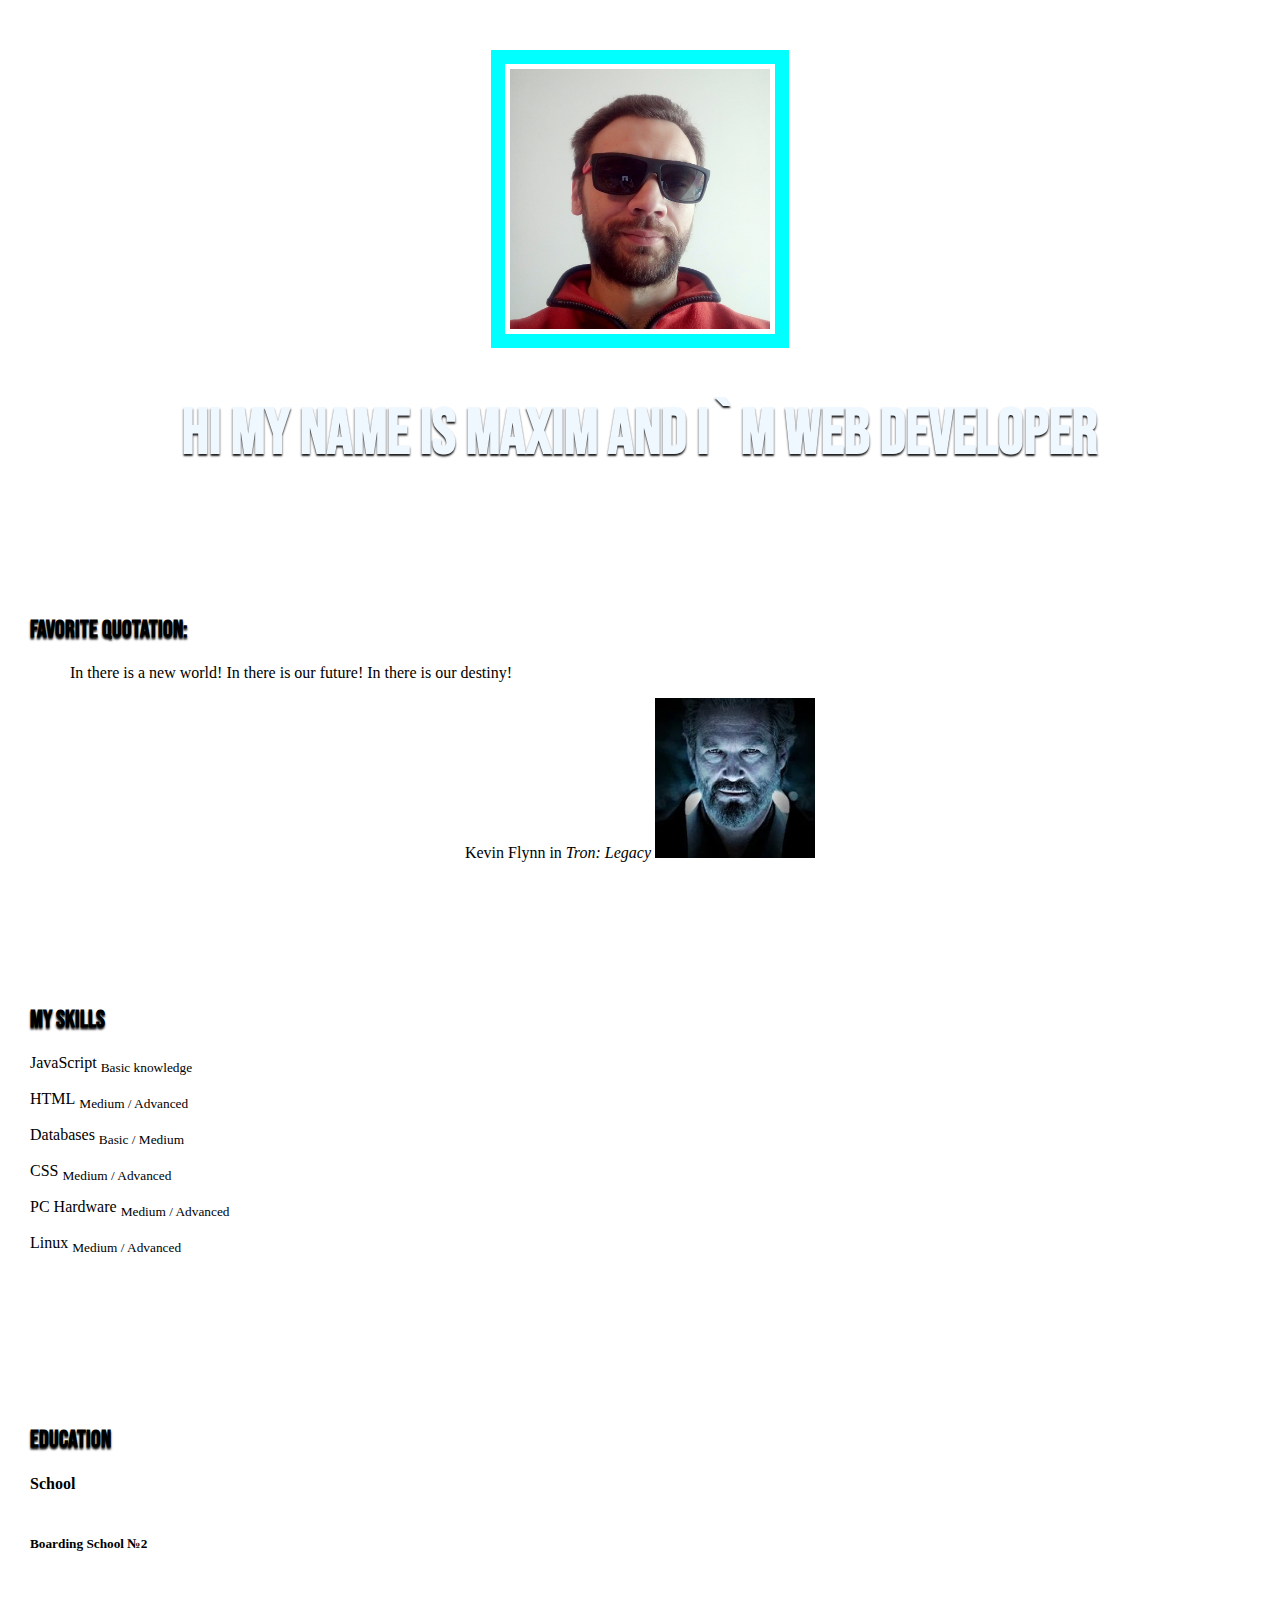
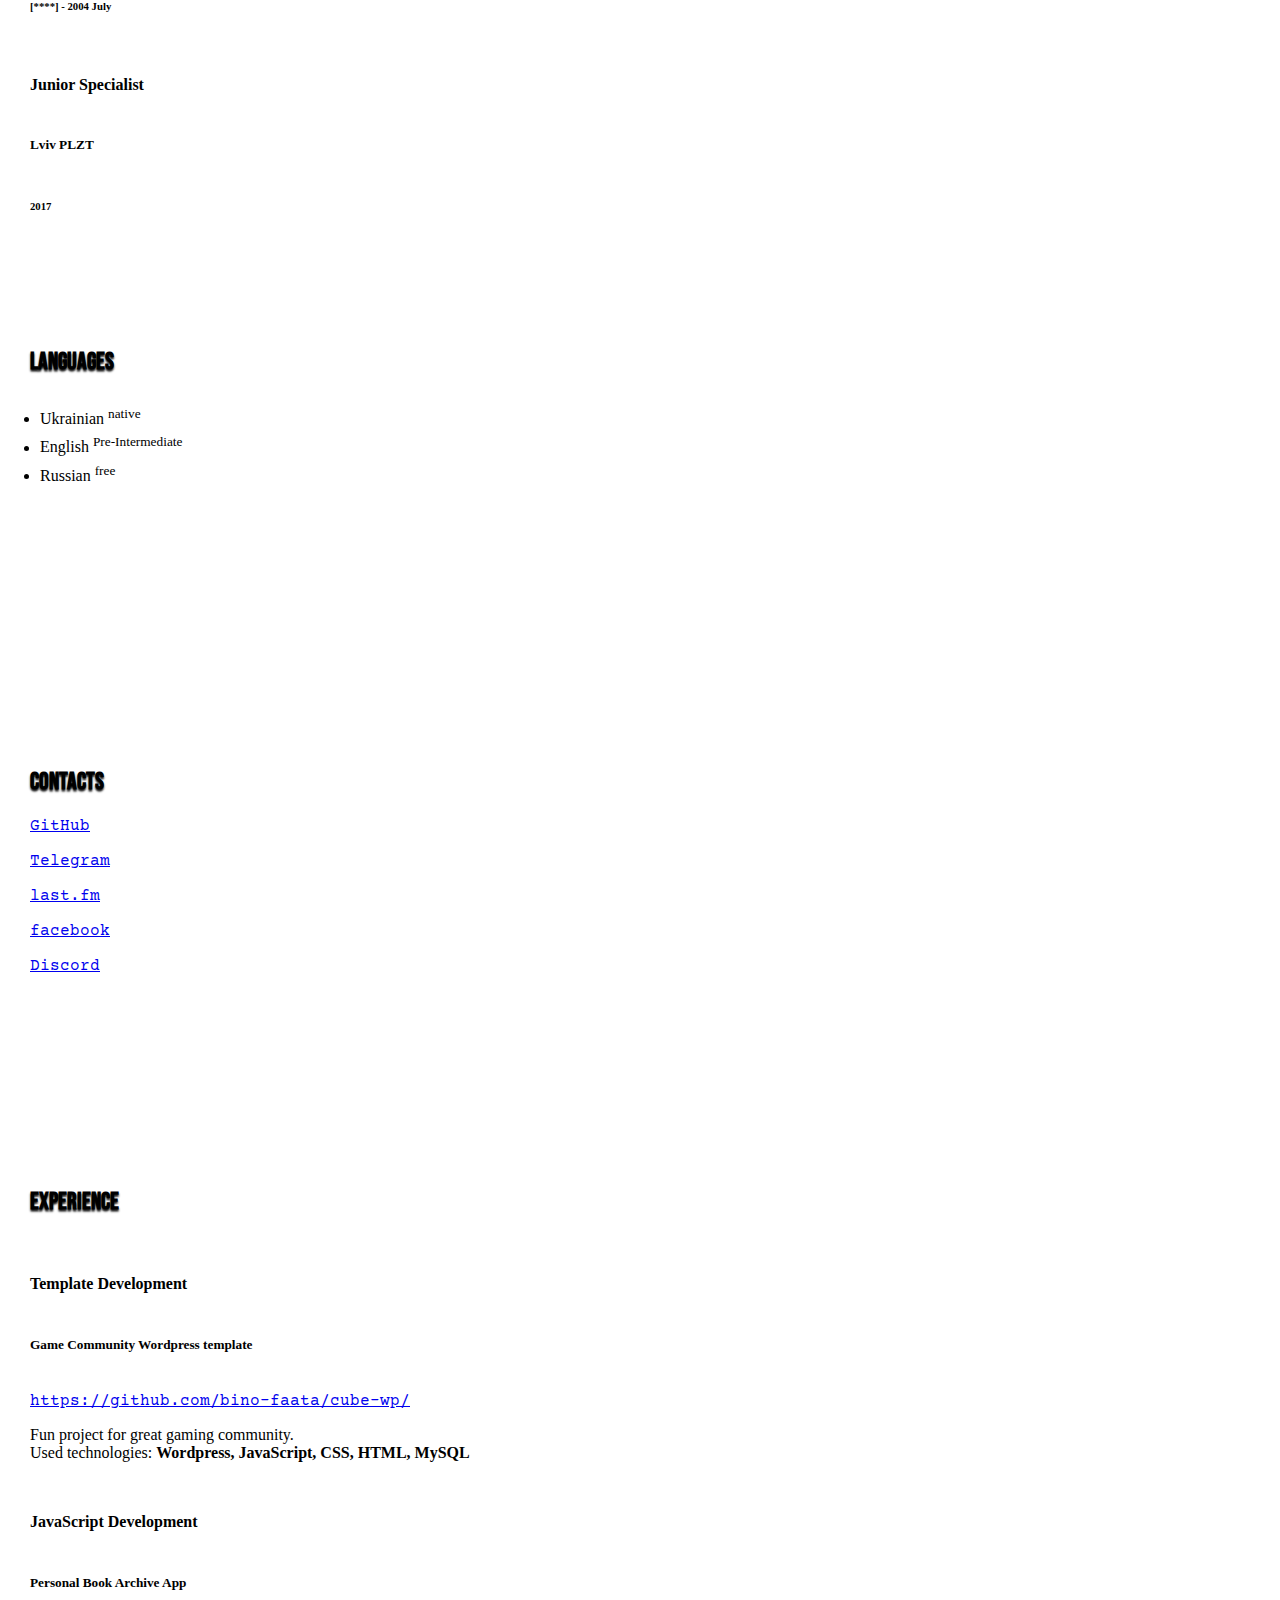
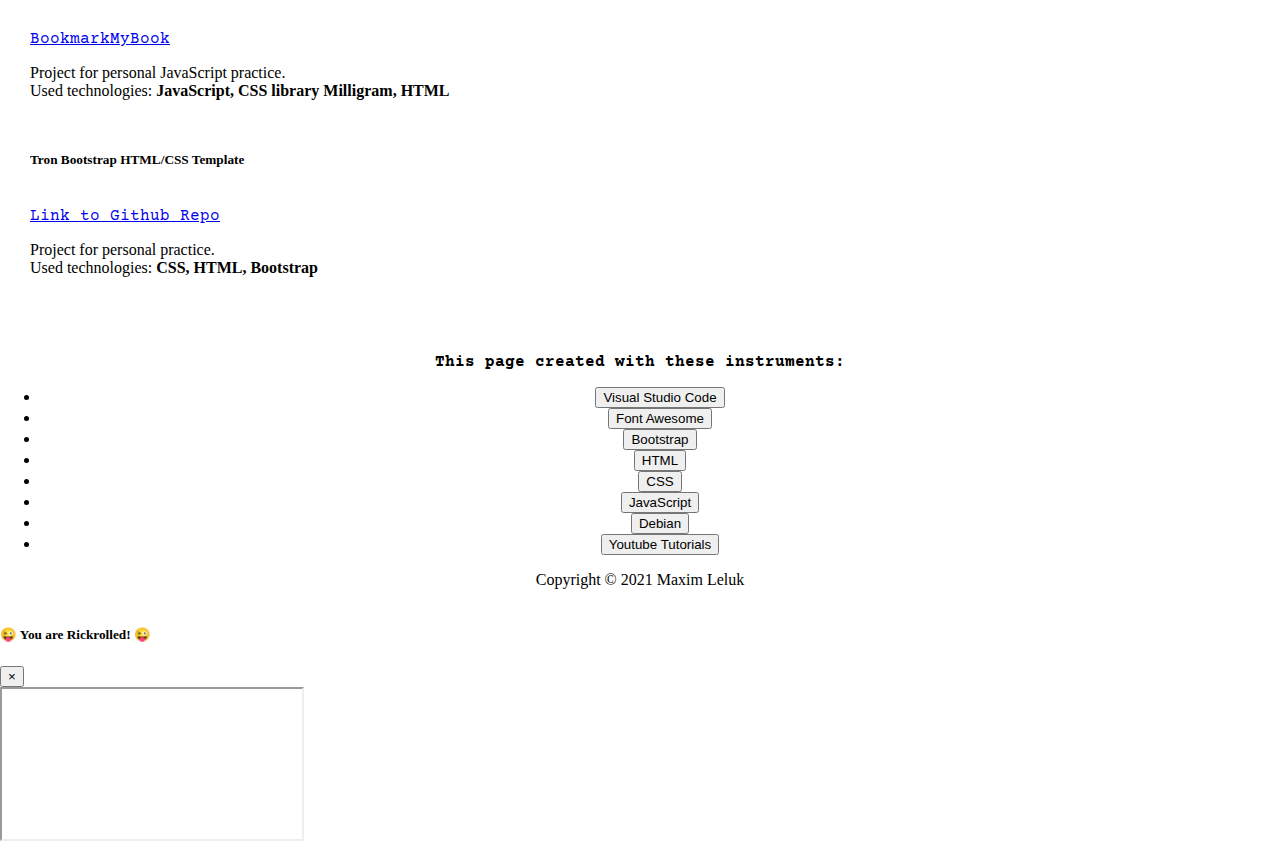
<file: index.html>
<!DOCTYPE html>
<html lang="en">
  <head>
    <meta charset="UTF-8" />
    <meta name="viewport" content="width=device-width, initial-scale=1" />
    <title>Personal GitHub CV</title>
    <link rel="stylesheet" href="css/main.css" />
    <link
      rel="stylesheet"
      href="https://pro.fontawesome.com/releases/v5.10.0/css/all.css"
      integrity="sha384-AYmEC3Yw5cVb3ZcuHtOA93w35dYTsvhLPVnYs9eStHfGJvOvKxVfELGroGkvsg+p"
      crossorigin="anonymous"
    />
    <link rel="preconnect" href="https://fonts.googleapis.com" />
    <link rel="preconnect" href="https://fonts.gstatic.com" crossorigin />
    <link
      href="https://fonts.googleapis.com/css2?family=Bebas+Neue&family=Courier+Prime:wght@400;700&display=swap"
      rel="stylesheet"
    />

    <link
      href="https://cdn.jsdelivr.net/npm/bootstrap@5.1.3/dist/css/bootstrap.min.css"
      rel="stylesheet"
      integrity="sha384-1BmE4kWBq78iYhFldvKuhfTAU6auU8tT94WrHftjDbrCEXSU1oBoqyl2QvZ6jIW3"
      crossorigin="anonymous"
    />
  </head>
  <body class="bg-info">
    <header>
      <div class="container">
        <div class="row">
          <div class="col-md-12">
            <img
              src="img/photo.jpg"
              alt="Photo"
              class="img-fluid rounded-circle img-thumbnail shadow pulse"
              width="260px"
              height="260px"
            />
            <h1 class="pt-4 hello">
              Hi my name is Maxim and i`m web developer
            </h1>
          </div>
        </div>
      </div>
    </header>

    <section class="container">
      <div class="row">
        <div class="col-md-6">
          <div class="about bg-white text-dark">
            <h2 class="text-info">Favorite quotation:</h2>
            <blockquote class="blockquote text-right">
              <p class="pt-4 mb-0">
                In there is a new world! In there is our future! In there is our
                destiny!
              </p>
              <footer class="blockquote-footer mt-2">
                Kevin Flynn in
                <cite title="Source Title">Tron: Legacy</cite>
                <img
                  src="img/kevinflynn.jpg"
                  alt="Kevin Flynn"
                  class="img-fluid rounded-circle m-2"
                  width="160px"
                  height="160px"
                />
              </footer>
            </blockquote>
          </div>
        </div>

        <div class="col-md-6">
          <div class="skills bg-success text-white">
            <h2 class="text-light">My Skills</h2>

            <strong>JavaScript</strong>
            <sub class="text-dark">Basic knowledge</sub>
            <div class="progress mb-2">
              <div
                class="
                  progress-bar
                  bg-warning
                  progress-bar-striped progress-bar-animated
                "
                aria-valuenow="40"
                aria-valuemin="0"
                aria-valuemax="100"
                style="width: 40%"
              ></div>
            </div>

            <strong>HTML</strong>
            <sub class="pull-right text-dark">Medium / Advanced</sub>
            <div class="progress mb-2">
              <div
                class="
                  progress-bar
                  bg-warning
                  progress-bar-striped progress-bar-animated
                "
                aria-valuenow="60"
                aria-valuemin="0"
                aria-valuemax="100"
                style="width: 60%"
              ></div>
            </div>

            <strong>Databases</strong>
            <sub class="pull-right text-dark">Basic / Medium</sub>
            <div class="progress mb-2">
              <div
                class="
                  progress-bar
                  bg-warning
                  progress-bar-striped progress-bar-animated
                "
                aria-valuenow="30"
                aria-valuemin="0"
                aria-valuemax="100"
                style="width: 30%"
              ></div>
            </div>

            <strong>CSS</strong>
            <sub class="pull-right text-dark">Medium / Advanced</sub>
            <div class="progress mb-2">
              <div
                class="
                  progress-bar
                  bg-warning
                  progress-bar-striped progress-bar-animated
                "
                aria-valuenow="50"
                aria-valuemin="0"
                aria-valuemax="100"
                style="width: 50%"
              ></div>
            </div>

            <strong>PC Hardware</strong>
            <sub class="pull-right text-dark">Medium / Advanced</sub>
            <div class="progress mb-2">
              <div
                class="
                  progress-bar
                  bg-warning
                  progress-bar-striped progress-bar-animated
                "
                aria-valuenow="60"
                aria-valuemin="0"
                aria-valuemax="100"
                style="width: 60%"
              ></div>
            </div>

            <strong>Linux</strong>
            <sub class="pull-right text-dark">Medium / Advanced</sub>
            <div class="progress mb-2">
              <div
                class="
                  progress-bar
                  bg-warning
                  progress-bar-striped progress-bar-animated
                "
                aria-valuenow="60"
                aria-valuemin="0"
                aria-valuemax="100"
                style="width: 60%"
              ></div>
            </div>
          </div>
        </div>
      </div>
    </section>
    <section class="container">
      <div class="row">
        <div class="col-md-8">
          <div class="education bg-primary text-white">
            <h2 class="text-white">Education</h2>

            <h4 class="education-title">School</h4>
            <div class="education-school">
              <h5>Boarding School №2</h5>
              <h6>[****] - 2004 July</h6>
            </div>
            &nbsp;
            <h4 class="education-title">Junior Specialist</h4>
            <div class="education-school">
              <h5>Lviv PLZT</h5>
              <h6>2017</h6>
            </div>
          </div>
        </div>

        <div class="col-md-4">
          <div class="languages bg-light">
            <h2 class="text-success">Languages</h2>
            <ul class="list-group text-center">
              <li class="list-group-item bg-info">
                Ukrainian <sup class="text-white">native</sup>
              </li>
              <li class="list-group-item bg-info">
                English
                <sup class="text-white">Pre-Intermediate</sup>
              </li>
              <li class="list-group-item bg-info">
                Russian <sup class="text-white">free</sup>
              </li>
            </ul>
          </div>
        </div>
      </div>
    </section>

    <section class="container">
      <div class="row">
        <div class="col-md-4">
          <div class="contact bg-dark text-white">
            <h2 class="text-warning">Contacts</h2>
            <p>
              <i class="fab fa-github"></i>
              <a
                class="text-light"
                href="http://github.com/bino-faata"
                target="_blank"
              >
                GitHub</a
              >
            </p>
            <p>
              <i class="fab fa-telegram"></i>
              <a
                class="text-light"
                href="https://t.me/zztron"
                target="_blank"
              >
                Telegram</a
              >
            </p>
            <p>
              <i class="fab fa-lastfm"></i>
              <a
                class="text-light"
                href="https://www.last.fm/user/vargazm"
                target="_blank"
              >
                last.fm</a
              >
            </p>
            <p>
              <i class="fab fa-facebook"></i>
              <a
                class="text-light"
                href="https://www.facebook.com/max.lelyuk/"
                target="_blank"
              >
                facebook</a
              >
            </p>
            <p>
              <i class="fab fa-discord"></i>
              <a
                class="text-light"
                href="https://discord.com/users/408295411229523979"
                target="_blank"
              >
                Discord</a
              >
            </p>
          </div>
        </div>

        <div class="col-md-8">
          <div class="experience bg-warning text-dark">
            <h2 class="text-light">Experience</h2>
            <div class="experience-content alert alert-warning">
              &nbsp;
              <h4 class="experience-title text-dark"><i class="fab fa-wordpress"></i> Template Development</h4>
              <h5>Game Community Wordpress template</h5>
              <p
                ><a href="https://github.com/bino-faata/cube-wp/" target="_black"
                  >https://github.com/bino-faata/cube-wp/</a
                ></p
              >
              <p class="experience-description">
                Fun project for great gaming community.<br />
                Used technologies:
                <strong>Wordpress, JavaScript, CSS, HTML, MySQL</strong>
              </p>
            </div>

            <div class="experience-content alert alert-warning">
              <h4 class="experience-title text-dark"><i class="fab fa-node"></i> JavaScript Development</h4>
              <h5>Personal Book Archive App</h5>
              <p
                ><a
                  href="https://bino-faata.github.io/misc/BookmarkMyBook/"
                  target="_black"
                  >BookmarkMyBook</a
                ></p
              >
              <p class="experience-description">
                Project for personal JavaScript practice.<br />
                Used technologies:
                <strong>JavaScript, CSS library Milligram, HTML</strong>
              </p>
            </div>

            <div class="experience-content alert alert-warning"><i class="fab fa-html5"></i>
              <h5>Tron Bootstrap HTML/CSS Template</h5>
              <p
                ><a
                  href="https://github.com/bino-faata/bootstrap-blog-template"
                  target="_black"
                  >Link to Github Repo</a
                ></p
              >
              <p class="experience-description">
                Project for personal practice.<br />
                Used technologies:
                <strong>CSS, HTML, Bootstrap</strong>
              </p>
            </div>
          </div>
        </div>
      </div>
    </section>

    <footer class="pt-5 m2">
      <div class="container">
        <div class="row">
          <div class="col-md-12">
            <div class="instruments">
              <p class="m-2 p-2 footer-info">
                This page created with these instruments:
              </p>
              <ul class="list-inline">
                <li class="list-inline-item">
                  <a href="https://code.visualstudio.com/" target="_blank"
                    ><button type="button" class="btn btn-info">
                      <i class="fas fa-code"></i> Visual Studio Code
                    </button></a
                  >
                </li>
                <li class="list-inline-item">
                  <a href="https://fontawesome.com/" target="_blank"
                    ><button type="button" class="btn btn-info">
                      <i class="fab fa-font-awesome-flag"></i> Font Awesome
                    </button></a
                  >
                </li>
                <li class="list-inline-item">
                  <a href="https://getbootstrap.com" target="_blank"
                    ><button type="button" class="btn btn-info">
                      <i class="fab fa-bootstrap"></i> Bootstrap
                    </button></a
                  >
                </li>
                <li class="list-inline-item">
                  <a href="https://uk.wikipedia.org/wiki/HTML5" target="_blank"
                    ><button type="button" class="btn btn-info">
                      <i class="fab fa-html5"></i> HTML
                    </button></a
                  >
                </li>

                <li class="list-inline-item">
                  <a
                    href="https://developer.mozilla.org/ru/docs/Learn/Getting_started_with_the_web/CSS_basics"
                    target="_blank"
                    ><button type="button" class="btn btn-info">
                      <i class="fab fa-css3"></i> CSS
                    </button></a
                  >
                </li>

                <li class="list-inline-item">
                  <a
                    href="https://uk.wikipedia.org/wiki/JavaScript"
                    target="_blank"
                    ><button type="button" class="btn btn-info">
                      <i class="fab fa-js"></i> JavaScript
                    </button></a
                  >
                </li>

                <li class="list-inline-item">
                  <a href="https://getsol.us/home/" target="_blank"
                    ><button type="button" class="btn btn-info">
                      <i class="fab fa-linux"></i> Debian
                    </button></a
                  >
                </li>

                <li class="list-inline-item">
                  <a href="https://www.youtube.com" target="_blank"
                    ><button type="button" class="btn btn-info">
                      <i class="fab fa-youtube"></i> Youtube Tutorials
                    </button></a
                  >
                </li>
              </ul>
            </div>
          </div>
        </div>

        <div class="row">
          <div class="col-md-12 m-2 p-2">
            <p>Copyright &copy; 2021 Maxim Leluk</p>
          </div>
        </div>
      </div>
    </footer>

    <div
      class="modal fade"
      id="rickAstleyModal"
      tabindex="-1"
      role="dialog"
      aria-labelledby="exampleModalCenterTitle"
      aria-hidden="true"
    >
      <div class="modal-dialog modal-dialog-centered" role="document">
        <div class="modal-content bg-dark text-light">
          <div class="modal-header">
            <h5 class="modal-title" id="exampleModalLongTitle">
              😜 You are Rickrolled! 😜
            </h5>
            <button
              id="closeModal"
              type="button"
              class="close bg-danger"
              data-dismiss="modal"
              aria-label="Close"
            >
              <span aria-hidden="true">&times;</span>
            </button>
          </div>
          <div class="modal-body">
            <iframe
              src="https://www.youtube.com/embed/dQw4w9WgXcQ?autoplay=1"
              title="Rick Astley - Never Gonna Give You Up (Official Music Video)"
              frameborder="1"
              allowfullscreen="1"
            ></iframe>
          </div>
        </div>
      </div>
    </div>

    <script src="js/script.js"></script>
    <script
      src="https://cdn.jsdelivr.net/npm/bootstrap@5.1.3/dist/js/bootstrap.bundle.min.js"
      integrity="sha384-ka7Sk0Gln4gmtz2MlQnikT1wXgYsOg+OMhuP+IlRH9sENBO0LRn5q+8nbTov4+1p"
      crossorigin="anonymous"
    ></script>
  </body>
</html>
</file>
<file: css/main.css>
html,
body {
  margin: 0;
  border: 0;
  padding: 0;
  /* font-size: 16px; */
  overflow-x: hidden;
  position: relative;
  vertical-align: baseline;
}

.about,
.skills,
.education,
.experience,
.languages,
.contact {
  padding: 30px;
  min-height: 330px;
}

.education,
.experience,
.languages,
.contact {
  margin-top: 30px;
}

header {
  text-align: center;
  min-height: 200px;
  overflow: hidden;
  position: relative;
  padding: 50px 0 50px 0;
}

footer {
  text-align: center;
  min-height: 80px;
  overflow: hidden;
  position: relative;
}
header img {
  display: inline-block !important;
  border: 14px solid cyan !important;
  padding: 5px;
}

header h2 {
  padding-top: 30px;
}

h1,
h2,
h3 {
  font-family: "Bebas Neue" !important;
  text-shadow: 0 2px 2px rgba(0, 0, 0, 0.9);
}
a {
  font-family: "Courier Prime";
}
.hello {
  font-size: 4em;
  color: aliceblue;
}
.skills .progress {
  border-radius: 0px;
  height: 12px;
}
.skills .progress .progress-bar-primary {
  background-color: #204090;
}
.skills strong {
  display: inline-block;
  font-weight: normal;
  padding-bottom: 6px;
}

.education .education-content {
  padding-bottom: 14px;
}
.education h5 {
  display: inline-block;
}
.education span {
  margin-right: 10px;
  padding-left: 20px;
}
.languages ul {
  padding: 10px;
}
.languages ul li {
  padding-bottom: 6px;
}

.experience-content {
  padding-bottom: 14px;
}
.experience h5 {
  display: inline-block;
}
.experience span {
  padding-right: 10px;
  padding-left: 20px;
}
.footer-info {
  font-family: "Courier Prime";
  font-weight: bold;
}
.pulse {
  transform: scale(1);
  animation: pulse 2s infinite;
}
@keyframes pulse {
  0% {
    transform: scale(0.95);
    box-shadow: 0 0 0 0 #ffffff;
  }

  70% {
    transform: scale(1);
    box-shadow: 0 0 0 10px rgba(0, 0, 0, 0);
  }

  100% {
    transform: scale(0.95);
    box-shadow: 0 0 0 0 rgba(0, 0, 0, 0);
  }
}
</file>
